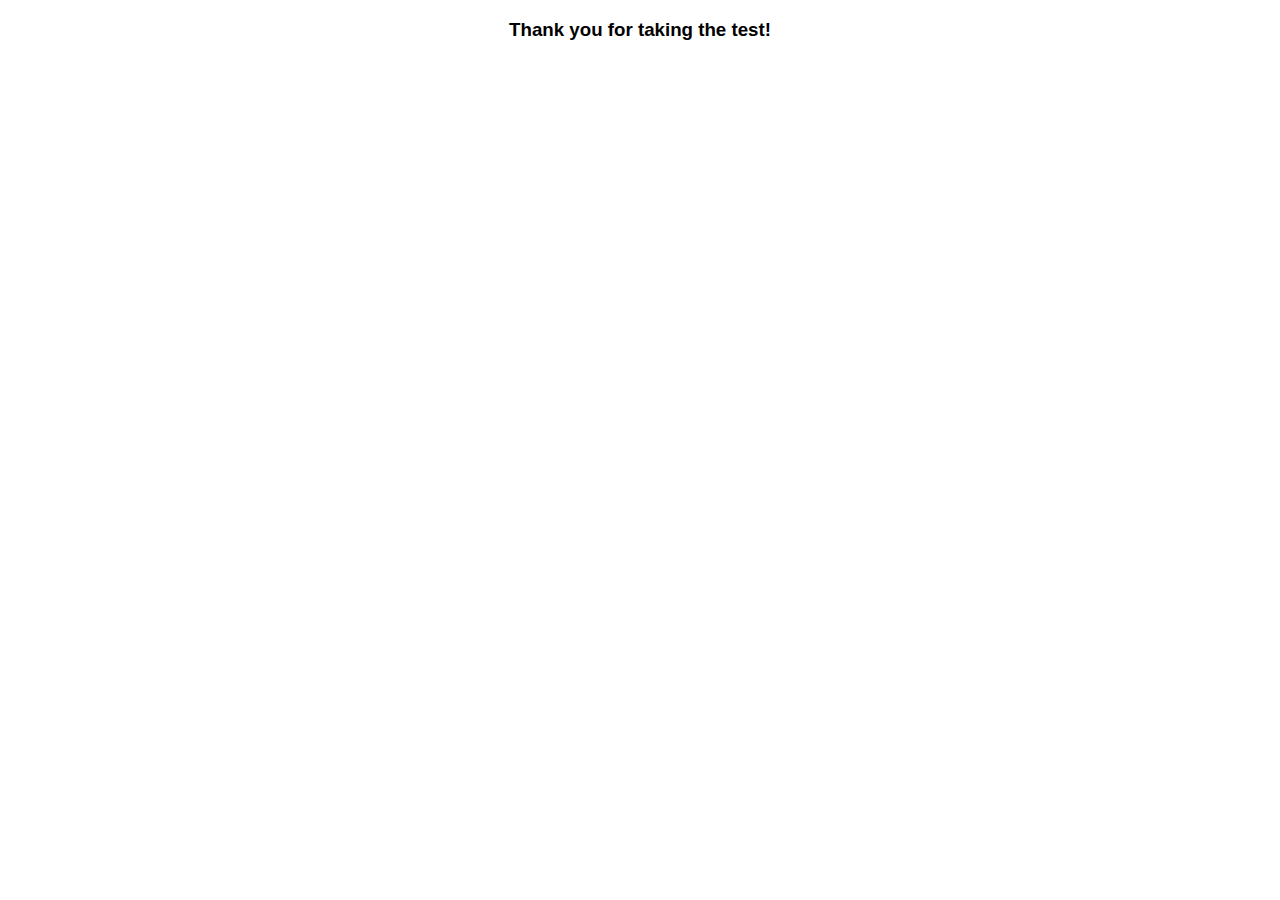
<file: TeamBasedLearning/WebContent/jsp/test.html>
<!DOCTYPE html>
<html>
<head>
<meta charset="ISO-8859-1">
<title>Thank you :)</title>
</head>
<body style="font-family: Arial;text-align: center">
<h3>Thank you for taking the test!</h3>
</body>
</html>
</file>
